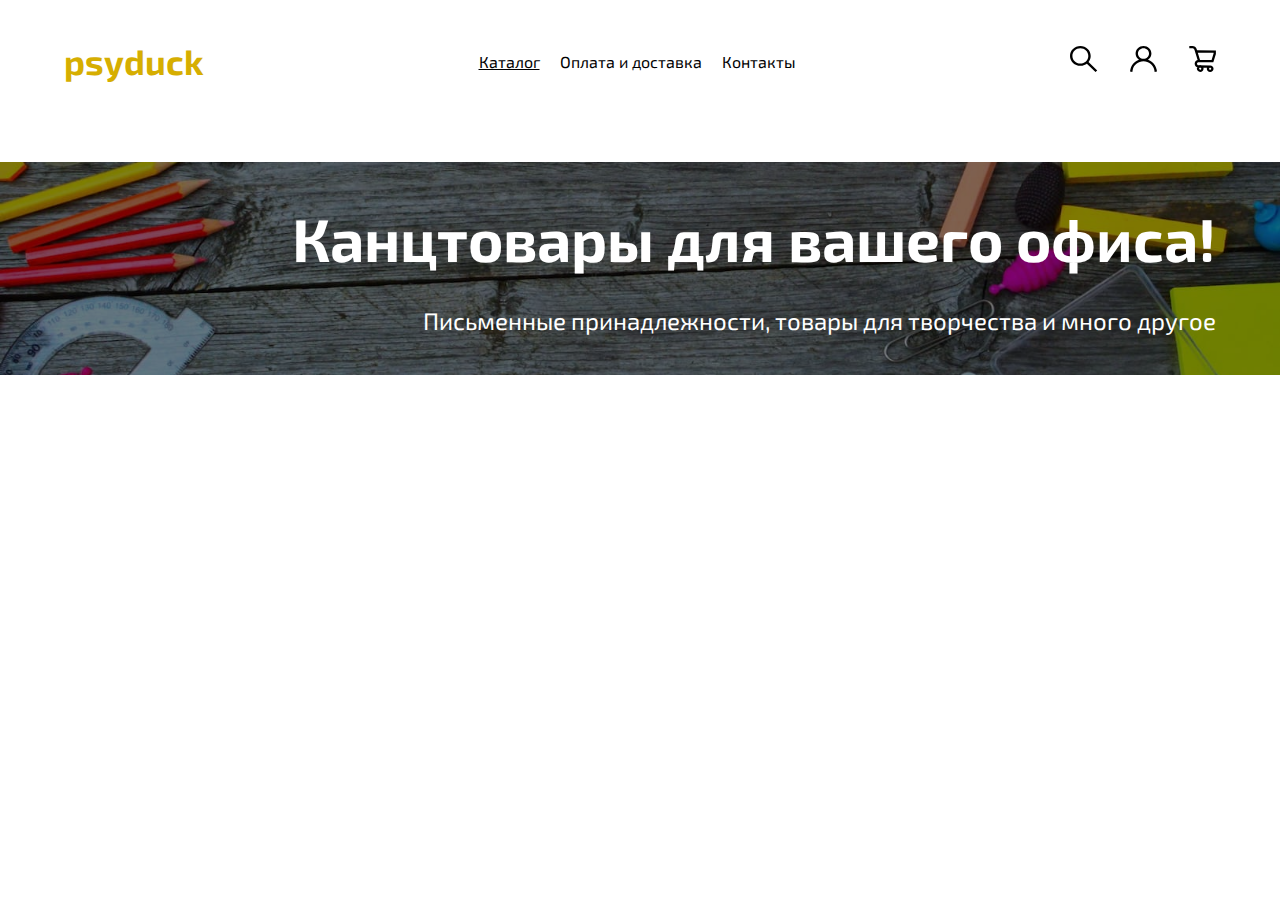
<file: kursovich/public/index.html>
<!DOCTYPE html>
<html lang="ru">
  <head>
    <meta charset="UTF-8" />
    <meta http-equiv="X-UA-Compatible" content="IE=edge" />
    <meta name="viewport" content="width=device-width, initial-scale=1.0" />
    <link rel="stylesheet" href="./fonts/fonts.css" />
    <link rel="stylesheet" href="./styles/global.css" />
    <link rel="icon" href="./img/favicon.ico" sizes="any" />
    <link rel="icon" href="./img/favicon.svg" type="image/svg+xml" />
    <link rel="stylesheet" href="./styles/variables.css" />
    <link rel="stylesheet" href="./styles/style.css" />
    <title>psyduck</title>
  </head>
  <body class="page">
    <header class="header">
      <h1 class="header__title">psyduck</h1>
      <nav class="header__navigation">
        <ul class="header__navigation-list">
          <li class="header__navigation-list-item">
            <a href="#0" class="header__navigation-link header__link-active"
              >Каталог</a
            >
          </li>
          <li class="header__navigation-list-item">
            <a href="#0" class="header__navigation-link">Оплата и доставка</a>
          </li>
          <li class="header__navigation-list-item">
            <a href="#" 0 class="header__navigation-link">Контакты</a>
          </li>
        </ul>
      </nav>
      <nav class="header__navigation">
        <a href="#0" class="header__navigation-link">
          <img
            src="./img/search.svg"
            alt="Значок поиска"
            class="header__navigation-icon"
          />
        </a>
        <a href="#0" class="header__navigation-link">
          <img
            src="./img/personal-cabinet.svg"
            alt="Значок человека, личный кабинет"
            class="header__navigation-icon"
          />
        </a>
        <a href="#0" class="header__navigation-link">
          <img
            src="./img/shopping-list.svg"
            alt="Значок корзины"
            class="header__navigation-icon"
          />
        </a>
      </nav>
    </header>
    <main class="main">
      <section class="main__cover">
        <h2 class="main__cover-title">Канцтовары для вашего офиса!</h2>
        <p class="main__cover-description">
          Письменные принадлежности, товары для творчества и много другое
        </p>
      </section>
      <section class="main__catalogue">
        <ul class="main__catalogue-list">
          <a href="#0" class="main__catalogue-link"></a>
        </ul>
      </section>
    </main>
    <footer class="footer"></footer>
    <template class="main__catalogue-list-item-template">
      <li class="main__catalogue-list-item">
        <a href="#0" class="main__catalogue-list-link">
          <article class="main__catalogue-list-card">
            <img src="" alt="" class="main__catalogue-product-image" />
            <div class="main__catalogue-list-card-container">
              <h3 class="main__catalogue-list-card-title"></h3>
              <p class="main__catalogue-list-card-description"></p>
            </div>
          </article>
        </a>
      </li>
    </template>
  </body>
</html>
</file>
<file: kursovich/public/fonts/fonts.css>
@font-face {
  font-family: 'Exo2';
  src: url(./Exo2-Regular.woff) format('woff');
  font-weight: 500;
  font-display: swap;
}

@font-face {
  font-family: 'Exo2';
  src: url(./Exo2-Bold.woff) format('woff');
  font-weight: 700;
  font-display: swap;
}
</file>
<file: kursovich/public/styles/global.css>
*,
*::before,
*::after {
  box-sizing: border-box;
}

body {
  block-size: 100svh;
  inline-size: 100%;
  margin: 0 auto;
  font-family: 'Exo2', sans-serif;
}

h1,
h2,
h3,
h4,
h5,
h6,
p {
  font-weight: 500;
  margin: 0;
}

img {
  display: inline-block;
}

ul {
  margin: 0;
  padding: 0;
  list-style: none;
}

picture {
  margin: 0;
  padding: 0;
}

button,
a {
  color: currentColor;
  font-family: inherit;
  font-size: inherit;
  line-height: inherit;
}

a {
  text-decoration: none;
}

.button {
  position: relative;
  background-color: var(--accent-text-color);
  border: 2px solid #000;
  cursor: pointer;
  transition: transform 0.05s linear;
}

.button::before {
  content: "";
  position: absolute;
  top: 0;
  left: 0;
  z-index: 1;
  inline-size: 100%;
  block-size: 100%;
  transform: scaleX(0);
  transition: transform 0.5s ease-in-out;
  transform-origin: left;
  background-color: var(--main-text-color);
}

.button:hover::before {
  transform: scaleX(1);
}

.button:active {
  transform: scale(0.95);
}

.button__text {
  mix-blend-mode: difference;
  position: relative;
  z-index: 1;
  text-align: center;
  font-size: 1.25rem;
  font-weight: 400;
  line-height: 90%;
  color: var(--accent-text-color);
}

.button:focus {
  box-shadow: 2px 2px 0 0 var(--accent-text-color);
}
</file>
<file: kursovich/public/styles/variables.css>
:root {
  --main-text-color: #000;
  --accent-text-color: #fff;
  --padding-inline-main: 4rem;
  --padding-block-main: 2.5rem;
}

@media screen and (max-width: 1024px) {
:root {
  --padding-inline-main: 0;
  --padding-block-main: 1.25rem;
}
}
</file>
<file: kursovich/public/styles/style.css>
.header {
  padding-inline: var(--padding-inline-main);
  padding-block: var(--padding-block-main);
}

.header,
.header__navigation-list {
  display: flex;
  flex-direction: row;
  justify-content: space-between;
  align-items: center;
  max-inline-size: 100%;
}

.header__title {
  font-weight: 700;
  font-size: clamp(1.875rem, 1.7568rem + 0.5731vw, 3.125rem);
  color: #D6AE01;
}

.header__navigation-list {
  gap: 1.25rem;
}

.header__navigation {
  display: flex;
  gap: 2rem;
}

.header__navigation-link {
  text-decoration: none;
}

.header__link-active {
  text-decoration: underline;
}

.main {
  min-inline-size: 100vw;
}

.main__cover {
  display: flex;
  align-items: end;
  flex-direction: column;
  gap: 2rem;
  position: relative;
  z-index: 0;
  max-inline-size: 100%;
  padding-inline: var(--padding-inline-main);
  background-image: url(../img/main__background.jpg);
  background-repeat: no-repeat;
  background-position: center;
  background-size: cover;
  color: #fff;
}

.main,
.main__cover {
  padding-block: var(--padding-block-main);
}

.main__cover-title {
  font-weight: 700;
  font-size: 3.75em;
}

.main__cover-description {
  font-size: 1.5em;
}

.main__cover::before {
  content: "";
  position: absolute;
  top: 0;
  right: 0;
  z-index: -1;
  inline-size: 100%;
  block-size: 100%;
  background-color: rgba(0, 0, 0, .5);
}

.main__catalogue-list {
  display: grid;
}

.main__catalogue-list-link {
  display: block;
  text-decoration: none;
}

.main__catalogue-product-image {
  object-position: center;
  object-fit: cover;
  inline-size: 230px;
  block-size: 230px;
}

.main__catalogue-list-card-container {
  max-inline-size: 230px;
}

.main__catalogue-list-card-title {
  font-size: 2rem;
  font-weight: 700;
  text-transform: uppercase;
}

.main__catalogue-list-card-description {
  line-height: 110%;
}
</file>
